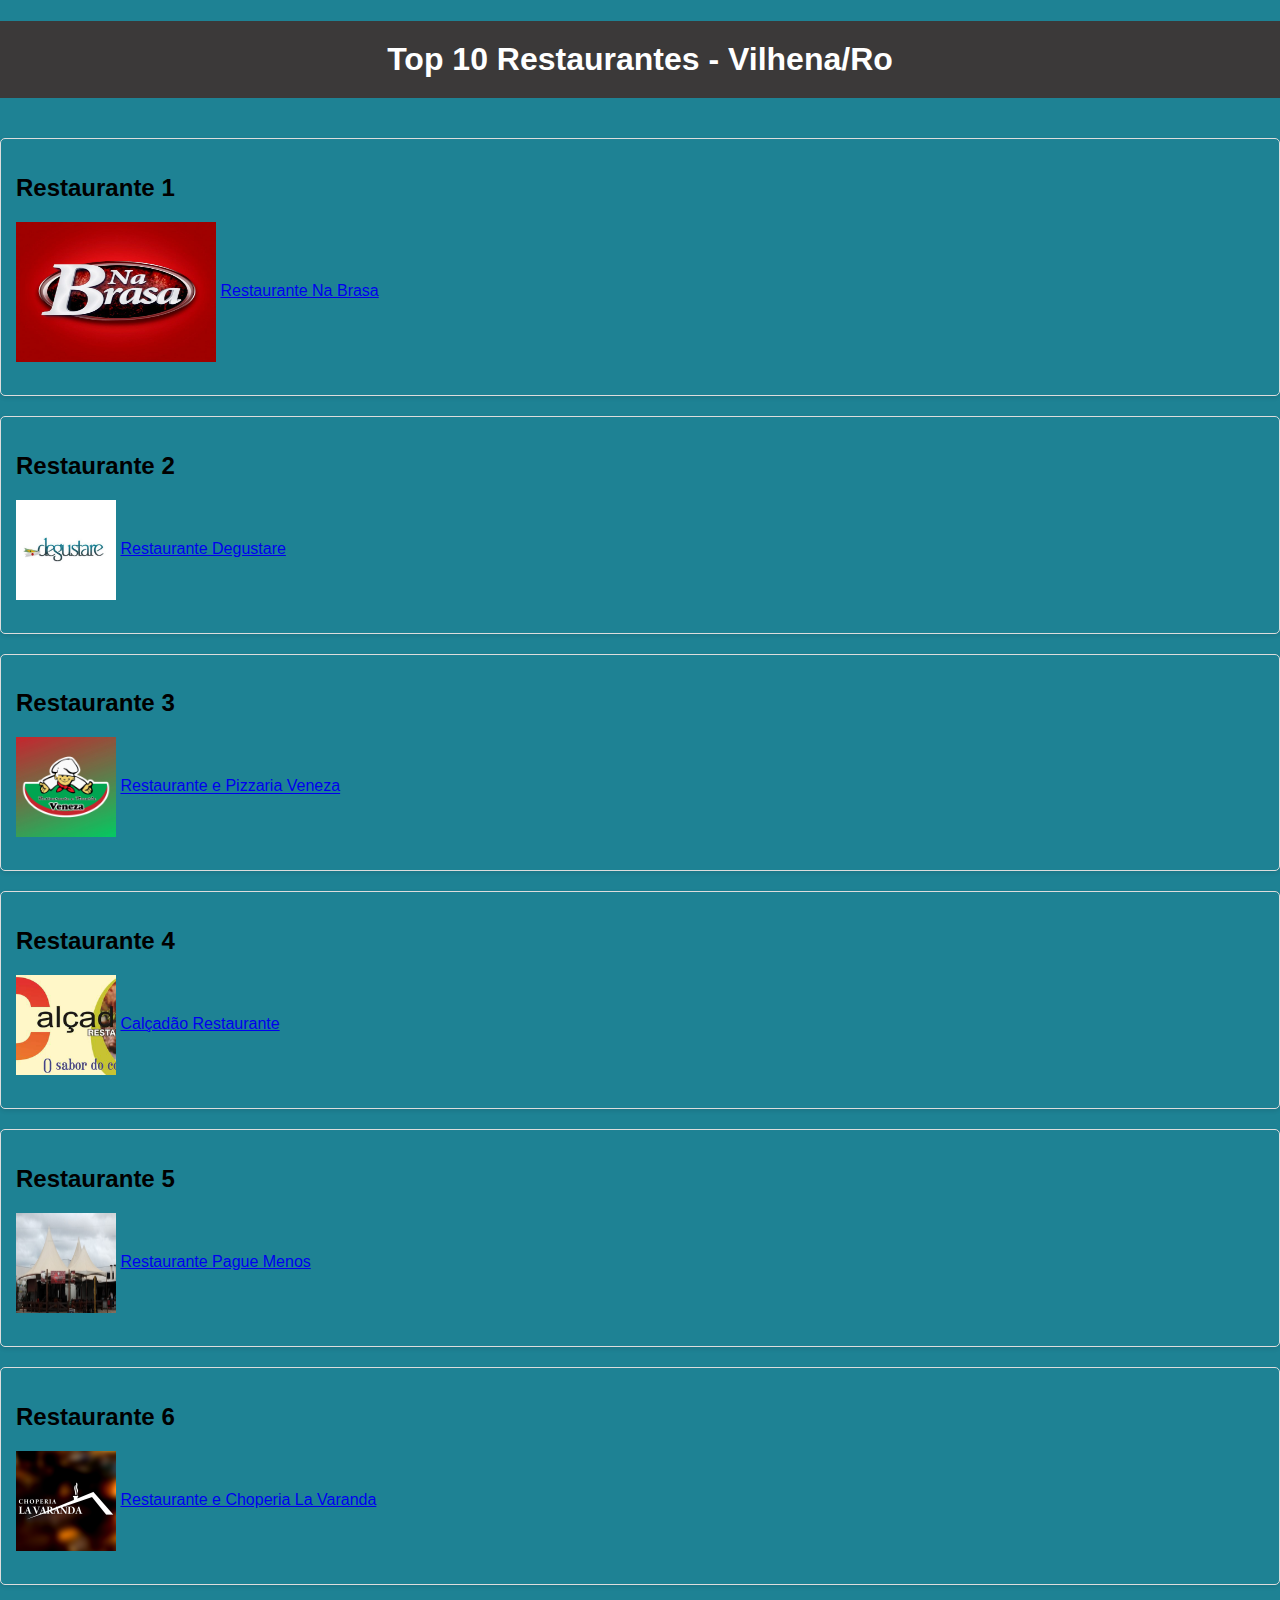
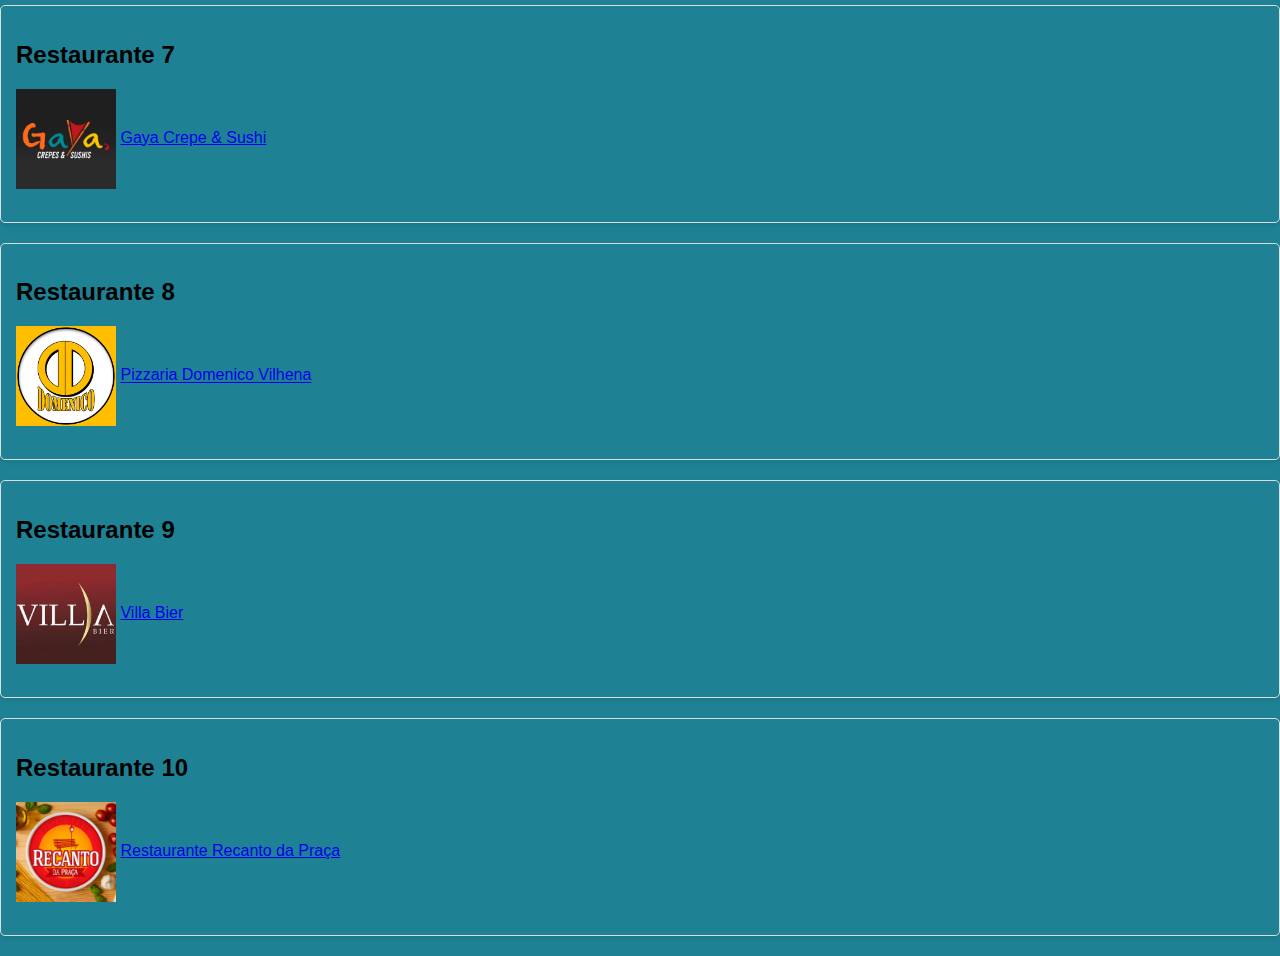
<file: Restaurantes.html>
<!DOCTYPE html>
<html lang="pt-BR">
<head>
    <meta charset="UTF-8">
    <meta name="viewport" content="width=device-width, initial-scale=1.0">
    <link rel="stylesheet" href="style.css">
    <title>Top 10 Restaurantes</title>
</head>
<body>
    <h1>Top 10 Restaurantes - Vilhena/Ro</h1>
   
    <br>
   
        <div class="restaurant">
            <h2>Restaurante 1</h2>
            <img src="Imagens/Restaurantenabrasa.jpg" alt="Restaurante 1" height="140" width="200" align="Center">
            <a href="https://www.facebook.com/nabrasavha/">Restaurante Na Brasa</a> <br><br>
        </div>

        <div class="restaurant">
            <h2>Restaurante 2</h2>
            <img src= "Imagens/Degustare.jpg" alt="Restaurante 2"  height="100" width="100" align="Center" >
                <a href="https://www.facebook.com/restaurantedegustarevha/?locale=pt_BR">Restaurante Degustare</a><br><br>
        </div>
        <div class="restaurant">
            <h2>Restaurante 3</h2>
            <img src="Imagens/Veneza.jpg" alt="Restaurante 3"  height="100" width="100" align="Center" >
            <a href="https://www.facebook.com/venezapizzariaerestaurante/">Restaurante e Pizzaria Veneza</a><br><br>
        </div>
        <div class="restaurant">
            <h2>Restaurante 4</h2>
            <img src="Imagens/Restaurante Calçadão.jpg" alt="Restaurante 4" height="100" width="100" align="Center" >
                <a href="https://m.facebook.com/p/Restaurante-Calçadão-100063725315880/">Calçadão Restaurante</a><br><br>
        </div>
        <div class="restaurant">
            <h2>Restaurante 5</h2>
            <img src="Imagens/Restaurante Pague menos.jpg" alt="Restaurante 5"  height="100" width="100" align="Center" >
            <a href="https://www.facebook.com/p/Restaurante-e-Lanchonete-Pague-Menos-100064160619953/">Restaurante Pague Menos</a><br><br>        
        </div>
        <div class="restaurant">
            <h2>Restaurante 6</h2>
            <img src= "Imagens/Lavaranda.png" alt="Restaurante 6"  height="100" width="100" align="Center" >
            <a href="https://www.facebook.com/lavarandavha/?locale=pt_BR">Restaurante e Choperia La Varanda</a><br><br>
        </div>
        <div class="restaurant">
            <h2>Restaurante 7</h2>
            <img src="Imagens/Gaya.jpg" alt="Restaurante 7" height="100" width="100" align="Center" >
            <a href="https://www.facebook.com/gayacrepesesushi/">Gaya Crepe & Sushi</a><br><br>
        </div>
        <div class="restaurant">
            <h2>Restaurante 8</h2>
            <img src="Imagens/Domenico.jpg" alt="Restaurante 8"  height="100" width="100" align="Center" >
            <a href="https://www.facebook.com/PizzariaDomenicoVilhena/?locale=pt_BR">Pizzaria Domenico Vilhena</a><br><br>
        </div>
        <div class="restaurant">
            <h2>Restaurante 9</h2>
            <img src="Imagens/Villa Bier.jpg" alt="Restaurante 9" height="100" width="100" align="Center" >
            <a href="https://www.facebook.com/people/VILLA-BIER/100052890176538/">Villa Bier</a><br><br>

        </div>
        <div class="restaurant">
            <h2>Restaurante 10</h2>
            <img src="Imagens/Restaurante Recanto da Praça.png" alt="Restaurante 10" height="100" width="100" align="Center" >
            <a href="https://pt-br.facebook.com/RecantoDaPracaRestaurante/">Restaurante Recanto da Praça</a><br><br>

        </div>

    </div>
</body>
</html>
</file>
<file: style.css>
body {
font-family: Arial, sans-serif;
margin: 0;
padding: 0;
background-color: #1e8294;
}

h1 {
text-align: center;
padding: 20px;
background-color: #3b3939;
color: white;
}

.restaurant {
background-color: #1e8294;
border: 1px solid #ddd;
padding: 15px;
border-radius: 5px;
box-shadow: 0px 2px 4px rgba(0, 0, 0, 0.1);
margin-bottom: 20px;
box-sizing:border-box;
}

.restaurant-list {
list-style: none;
padding: 0;
display: grid;
grid-template-columns: repeat(2, 1fr);
gap: 20px;
padding: 20px;
}

.restaurant-item {
display: flex;
flex-wrap: wrap;
justify-content: space-between;
border: 2px solid #ccc;
padding: 20px;
background-color: white;
border-radius: 5px;
box-shadow: 0 2px 4px rgba(0, 0, 0, 0.1);
}

.restaurant-item img {
max-width: 100%;
height: auto;
border-radius: 5px;
}

.restaurant-item h2 {
margin-top: 10px;
font-size: 1.2em;
}

.restaurant-item p {
margin-top: 5px;
font-size: 14px;
}

.restaurant p {
margin-bottom: 0;
font-size: 0.9em;
color: #666;
}
</file>
